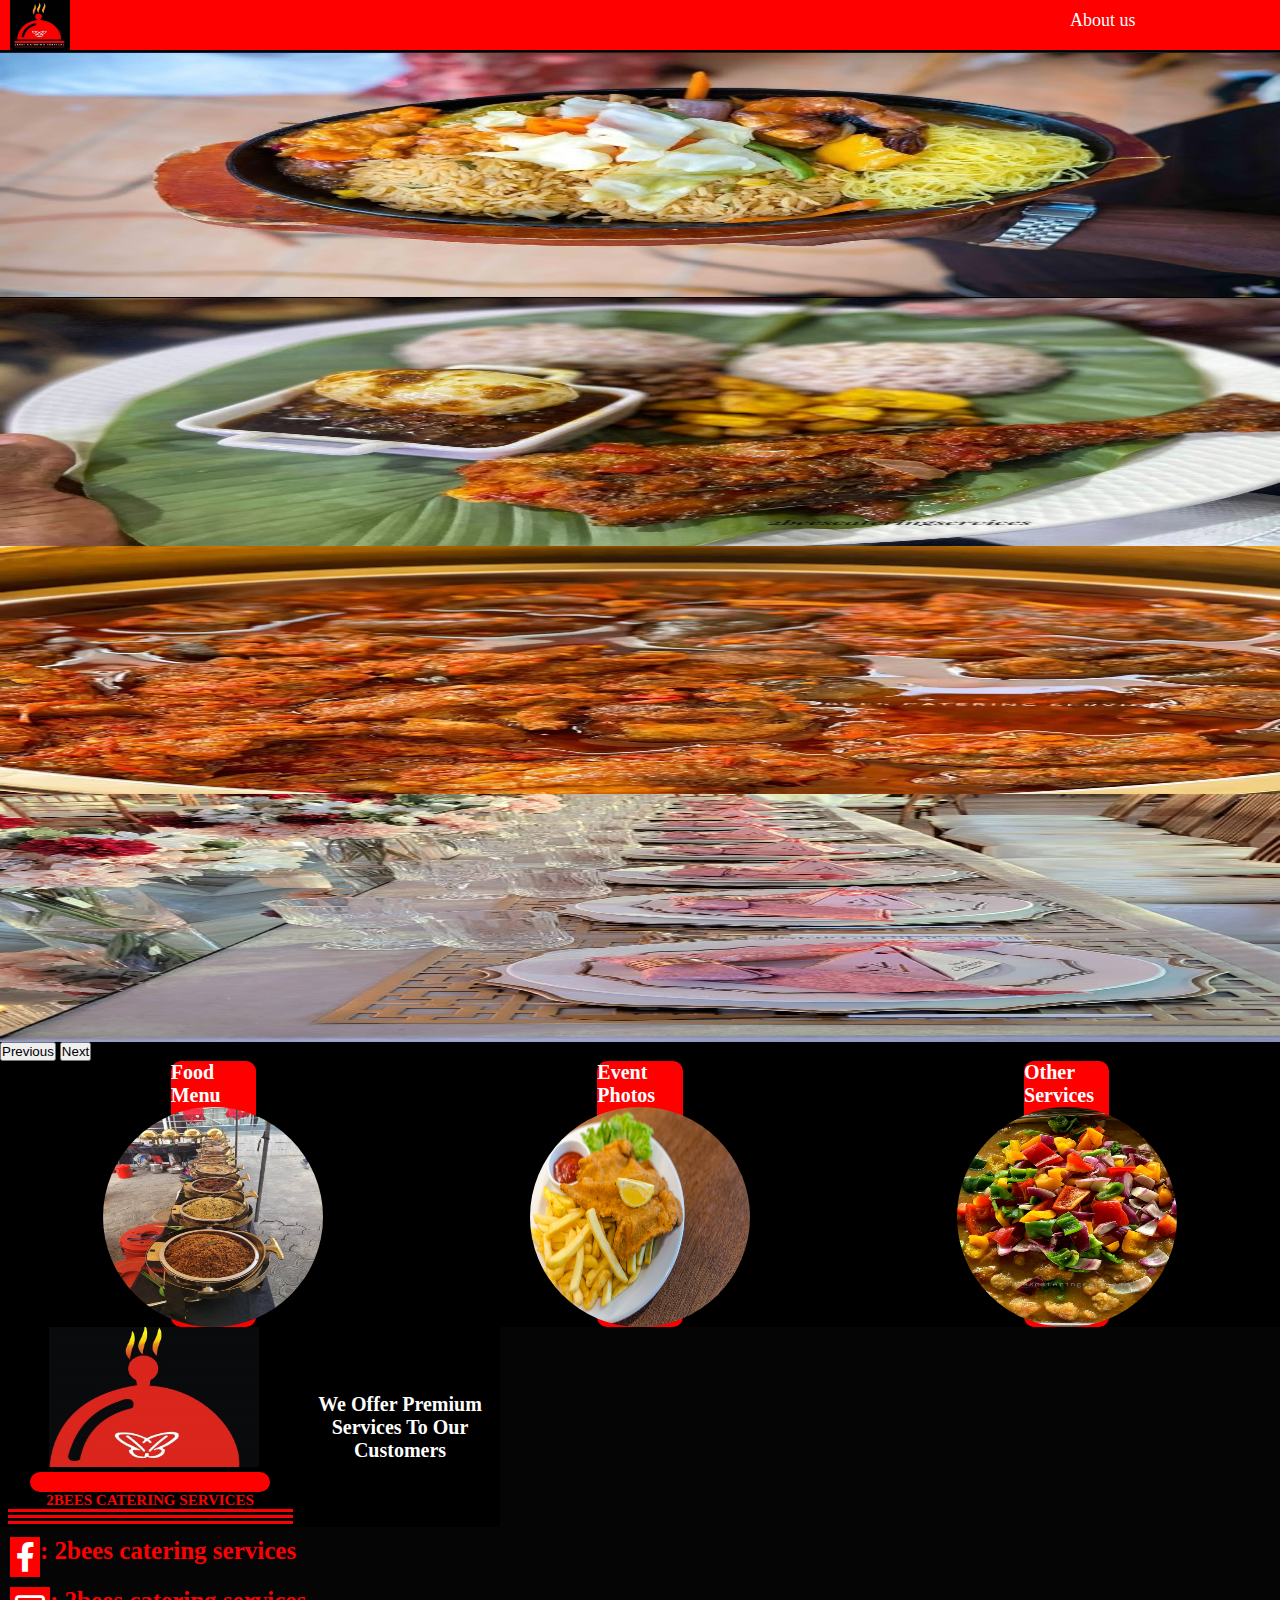
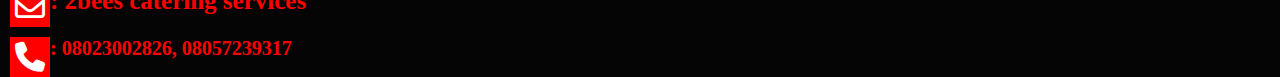
<file: index.html>
<!doctype html>
<html lang="en">
  <head>
    <meta charset="utf-8">
    <meta name="viewport" content="width=device-width, initial-scale=1">
    <title>Bootstrap demo</title>
    <link rel="stylesheet" href="./index.css">
    <link rel="stylesheet" href="./mobile.css">
    <link rel="stylesheet" href="./fontawsome/css/all.css">

    <link href="https://cdn.jsdelivr.net/npm/bootstrap@5.3.2/dist/css/bootstrap.min.css" rel="stylesheet" integrity="sha384-T3c6CoIi6uLrA9TneNEoa7RxnatzjcDSCmG1MXxSR1GAsXEV/Dwwykc2MPK8M2HN" crossorigin="anonymous">
  </head>
  <body>

    <header class="Laheader" >
      <nav>
        <div class="logo"><img class="beeLogo" src="./pictures/2bLogo.jpg" alt=""></div>  
        <div class="linkholder">
          <a href="#foot">
              <ul>
                  <!-- <li>Home</li> -->
                  <li>About us</li>
              </ul>
          </a>
        </div>
      </nav>
  </header>

  <!-- main body starts here  -->
  <main class="laBody">

      <!-- <section class="firstSec">
          <div ><h1 class="Welcome">Welcome to lujay lounge <br> and lodge</h1></div>
          <div> <p class="offer">We offer special treatments to our customers, Providing good foods,drinks and comfortable lodges.  </p></div>
        </section> -->

        <div id="carouselExampleAutoplaying" class="carousel slide" data-bs-ride="carousel">
          <div class="carousel-inner">
            <div class="carousel-item active">
                <div class="carosizer">
                    <img src="./pictures/chinese.jpg" class="d-block w-100 ofadaHeight" alt="...">

                </div>
            </div>
            <div class="carousel-item">
              <div class="carosizer">
                <img src="./pictures/spetialOfada.jpg" class="d-block w-100 ofadaHeight" alt="...">

              </div>
            </div>
            <div class="carousel-item">
                <div class="carosizer">
                    <img src="./pictures/meat.jpg" class="d-block w-10 ofadaHeight" alt="...">

                </div>
            </div>
            <div class="carousel-item">
                <div class="carosizer">
                    <img src="./pictures/decoration.jpg" class="d-block w-100 ofadaHeight" alt="...">

                </div>
            </div>
          </div>
          <button class="carousel-control-prev" type="button" data-bs-target="#carouselExampleAutoplaying" data-bs-slide="prev">
            <span class="carousel-control-prev-icon" aria-hidden="true"></span>
            <span class="visually-hidden">Previous</span>
          </button>
          <button class="carousel-control-next" type="button" data-bs-target="#carouselExampleAutoplaying" data-bs-slide="next">
            <span class="carousel-control-next-icon" aria-hidden="true"></span>
            <span class="visually-hidden">Next</span>
          </button>
        </div>


      <section class="first">
          <a href="./foodmenu.html" class="link">
            <div class="card">
                <label class="LaFoodWrit" for="">Food Menu</label>
                <img class=" Laimg" src="./pictures/foodbasins.jpg" alt="" srcset="">
                <!-- <a href="test.html" class="nav-link">
  
                </a> -->
  
            </div>
              
          </a>
          <a href="./foodmenu.html" class="link">
            <div class="card">
                <label class="LaFoodWrit" for="">Event Photos</label>
                <img class=" Laimg" src="./pictures/pexels-lukas-1352274.jpg" alt="" srcset="">
                <!-- <a href="test.html" class="nav-link">
  
                </a> -->
  
            </div>
              
          </a>
          <a href="./otherServ.html" class="link">
            <div class="card">
                <label class="LaFoodWrit" for="">Other Services</label>
                <img class=" Laimg" src="./pictures/greenpea.jpg" alt="" srcset="">
                <!-- <a href="test.html" class="nav-link">
  
                </a> -->
  
            </div>
              
          </a>











          <!-- <div class="card">
              <label class="LaFoodWrit" for="">Event Photos</label>
              <a href="./foodmenu.html">
                <img class=" Laimg" src="./pictures/pexels-lukas-1352274.jpg" alt="" srcset="">
                  

              </a>

          </div>
          <div class="card">
              <label class="LaFoodWrit" for="">Other Services</label>
              <a href="">
                <img class=" Laimg" src="./pictures/greenpea.jpg" alt="" srcset="">
                  

              </a>

          </div>
          <div class="card">
              <label class="LaFoodWrit" for="">special Order</label>
              <a href="">
                <img class=" Laimg" src="./pictures/pexels-lukas-1352274.jpg" alt="" srcset="">
                  

              </a>
          </div> -->
      </section>
  </main>





  <!-- main body ends here  -->

  <!-- footer starts here  -->

<footer id="foot">
    <div class="footerLogoCon">
        <div class="footerLogo">
            <img class="FlogoSizer" src="./pictures/planeLogo.jpg" alt="">
            <div class="Fline"></div>
            <p class="bees">2BEES CATERING SERVICES</p>
            <div class="sLine"></div>
            <div class="sLine"></div>
            <div class="sLine"></div>
        </div>


        <div class="FLwriteUP">
            We Offer Premium Services To Our Customers
        </div>

    </div>
    <div class="footerInfo">
        <div style="display:flex ; margin-top: 10px; margin-left: 10px;">
            <p class="facebook"><i class="fa-brands fa-facebook-f"></i></p><label class="labell" for="">: 2bees catering services</label> 

        </div>
        <div style="display:flex ; margin-top: 10px; margin-left: 10px;">
            <p class="email"><i class="fa-regular fa-envelope"></i></p><label class="labell" for="">: 2bees catering services</label> 

        </div>
        <div style="display:flex ; margin-top: 10px; margin-left: 10px;">
            <p class="email"><i class="fa-solid fa-phone"></i></p><label class="labellp" for="">: 08023002826, 08057239317</label> 

        </div>
    </div>
</footer>








  <!-- <a name="foot">

    <footer>
        <section class="footersec">
      
          <div class="footLogo"><span class="footlogospan">L</span>ujay</div>
      
          <div class="fofirslistgroup">
            <ul>
              <li>Company</li>
              <li>About</li>
              <li>Career</li>
              <li>Blog</li>
              <li>Privacy policy</li>
              <li>Terms of service</li>
            </ul>
          </div>
      
          <div class="fofirslistgroup">
            <ul>
              <li>Social links</li>
              <li>Twiter</li>
              <li>nstagram</li>
              <li>Youtube</li>
              <li>Reviews</li>
            </ul>
          </div>
      
          <div class="fofirslistgroup">
            <ul>
              <li>Support</li>
              <li>Faq</li>
              <li>Help center</li>
              <li>Report a bug</li>
              <li>Chat support</li>
              <li>Documentation</li>
            </ul>
          </div>
      
          <div class="footIcon">
            <img class="apple" src="./land-img/apple.jpg" alt=""> <br>
            <img class="googlePlay" src="./land-img/googleplay.jpg" alt=""> 
          </div>
      
      
      
        </section>
      
      
      
        <div class="footerline"></div>
        <div class="termsofservice">
          <div>Apex Predator Technology </div>
          <div>akukwefavour1000@gmail.com</div>
        </div>
        
      </footer>
  </a> -->






  <!-- footer ends here  -->


    
    











    <script src="https://cdn.jsdelivr.net/npm/bootstrap@5.3.2/dist/js/bootstrap.bundle.min.js" integrity="sha384-C6RzsynM9kWDrMNeT87bh95OGNyZPhcTNXj1NW7RuBCsyN/o0jlpcV8Qyq46cDfL" crossorigin="anonymous"></script>
  </body>
</html>
</file>
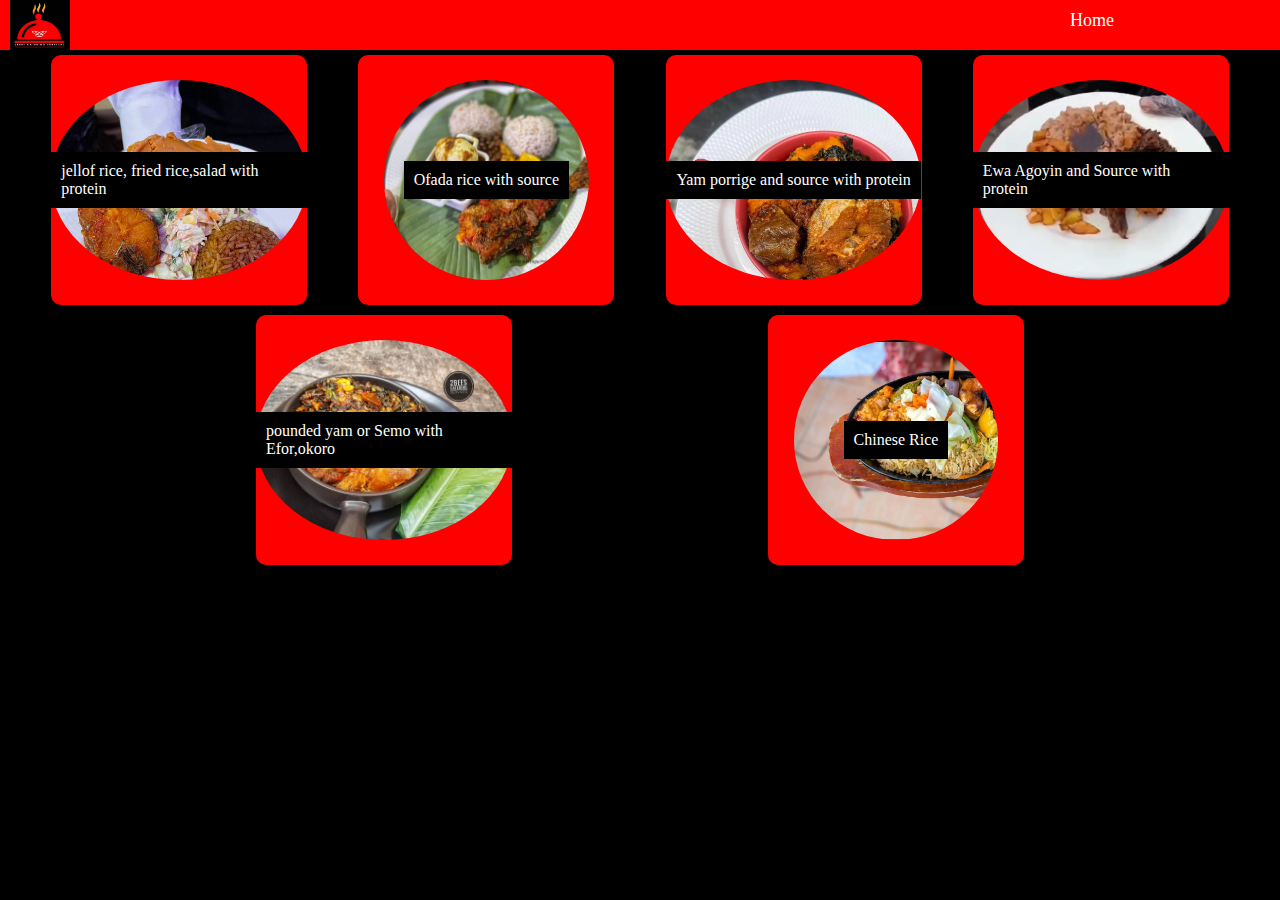
<file: foodmenu.html>
<!DOCTYPE html>
<html lang="en">
<head>
    <meta charset="UTF-8">
    <meta name="viewport" content="width=device-width, initial-scale=1.0">
    <title>food</title>
    <link rel="stylesheet" href="./foodmenu.css">
    <link rel="stylesheet" href="./mobile.css">
</head>
<body>
    <header class="Foodhead" >
        <nav>
            <div class="logo"><img class="beeLogo" src="./pictures/2bLogo.jpg" alt=""></div>  
            <div class="linkholder">
              <a href="./index.html">
                  <ul>
                      <!-- <li>Home</li> -->
                      <li>Home</li>
                  </ul>
              </a>
            </div>
        </nav>
    </header>

    <main class="FoMain">
        <section class="Fosec">
            
            <div class="FoimgCon">
                <a class="ancor" href="./pictures/jelof and fried rice.jpg">

                    <div class="ForiceCon" style="background: url(./pictures/jelof\ and\ fried\ rice.jpg); background-size: cover;">
                        <div class="Fowritr">
                            jellof rice, fried rice,salad with protein
                        </div>
    
                    </div>
                </a>

            </div>
            <div class="FoimgCon">
                <a class="ancor" href="./pictures/spetialOfada.jpg">

                    <div class="ForiceCon" style="background: url(./pictures/spetialOfada.jpg); background-size: cover;">
                        <div class="Fowritr">
                            Ofada rice with source
                        </div>
    
                    </div>
                </a>

            </div>
            <div class="FoimgCon">
                <a class="ancor" href="./pictures/parrige.jpg">

                    <div class="ForiceCon" style="background: url(./pictures/parrige.jpg); background-size: cover;">
                        <div class="Fowritr">
                            Yam porrige and source with protein
                        </div>
    
                    </div>
                </a>

            </div>
            <div class="FoimgCon" >
                <a class="ancor" href="./pictures/ewa.jpg">

                    <div class="ForiceCon" style="background: url(./pictures/ewa.jpg); background-size: cover;">
                        <div class="Fowritr">
                            Ewa Agoyin and Source with protein
                        </div>
    
                    </div>
                </a>

            </div>

            


            
        </section>


        
        <section class="Fosec">
            <div class="FoimgCon">
                <a class="ancor" href="./poundedyam.html">

                    <div class="ForiceCon" style="background: url(./pictures/swalow.jpg); background-size: cover;">
                        <div class="Fowritr" >
                            pounded yam or Semo with Efor,okoro
                        </div>
    
                    </div>
                </a>

            </div>
            <div class="FoimgCon">
                <a class="ancor" href="./pictures/chinese.jpg">

                    <div class="ForiceCon" style="background: url(./pictures/chinese.jpg); background-size: cover;">
                        <div class="Fowritr">
                            Chinese Rice
                        </div>
    
                    </div>
                </a>

            </div>
            



            
        </section>




    </main>





</body>
</html>
</file>
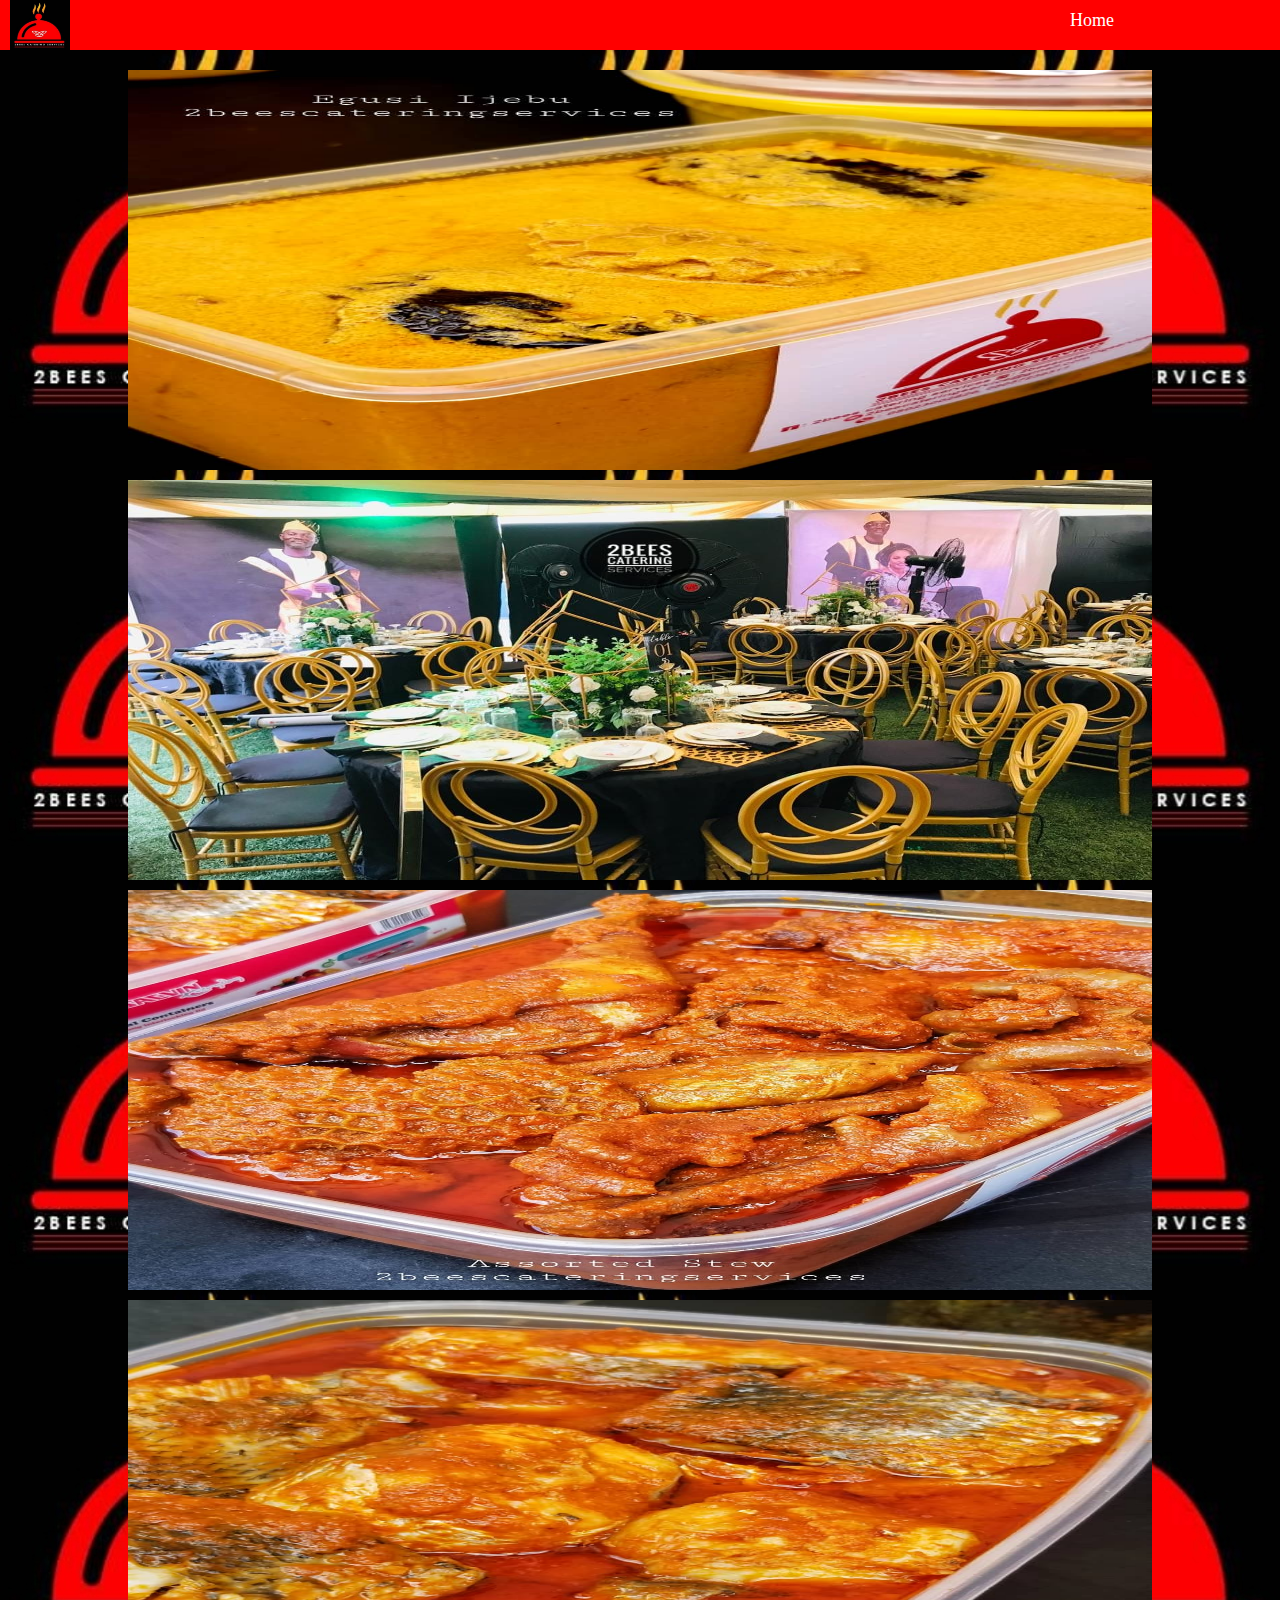
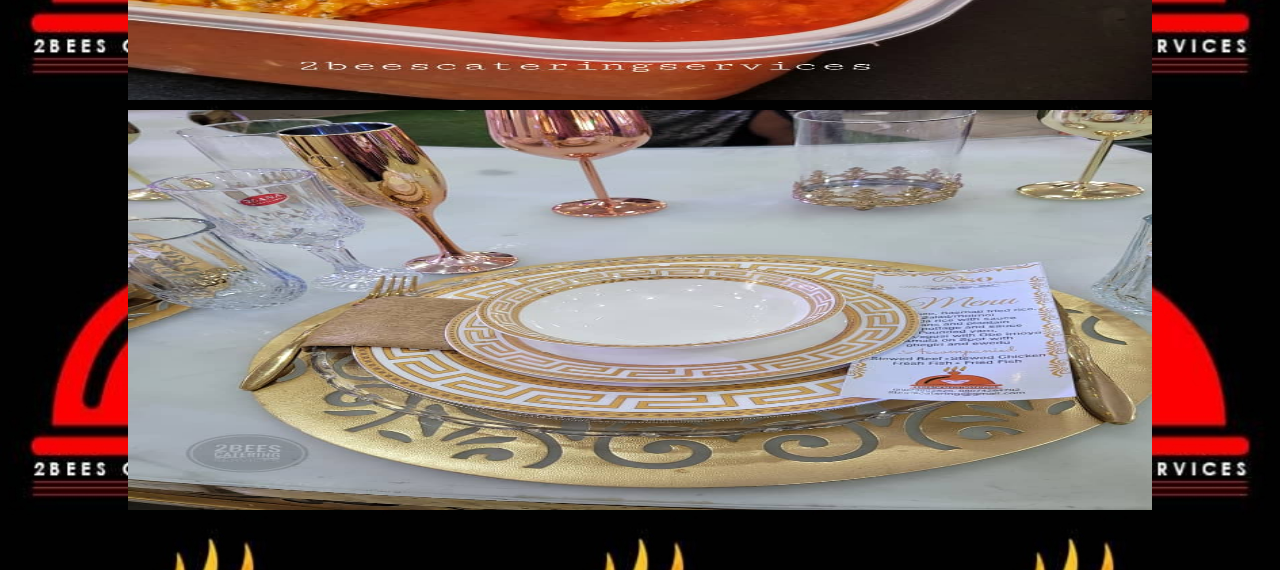
<file: otherServ.html>
<!DOCTYPE html>
<html lang="en">
<head>
    <meta charset="UTF-8">
    <meta http-equiv="X-UA-Compatible" content="IE=edge">
    <meta name="viewport" content="width=device-width, initial-scale=1.0">
    <title>Document</title>
    <link rel="stylesheet" href="./otherServ.css">
    <link rel="stylesheet" href="./mobile.css">
</head>
<body>
    <header class="Foodhead" >
        <nav>
            <div class="logo"><img class="beeLogo" src="./pictures/2bLogo.jpg" alt=""></div>  
            <div class="linkholder">
              <a href="./index.html">
                  <ul>
                      <!-- <li>Home</li> -->
                      <li>Home</li>
                  </ul>
              </a>
            </div>
        </nav>
    </header>

    <section>
        <div class="pixframe">
            <img class="imgSize" src="./pictures/pack.jpg" alt="">
        </div>
        <div class="pixframes">
            <img class="imgSize" src="./pictures/decoration2.jpg" alt="">
        </div>
        <div class="pixframes">
            <img class="imgSize" src="./pictures/pack1.jpg" alt="">
        </div>
        <div class="pixframes">
            <img class="imgSize" src="./pictures/pack2.jpg" alt="">
        </div>
        <div class="pixframes">
            <img class="imgSize" src="./pictures/decoration1.jpg" alt="">
        </div>
    </section>
</body>
</html>
</file>
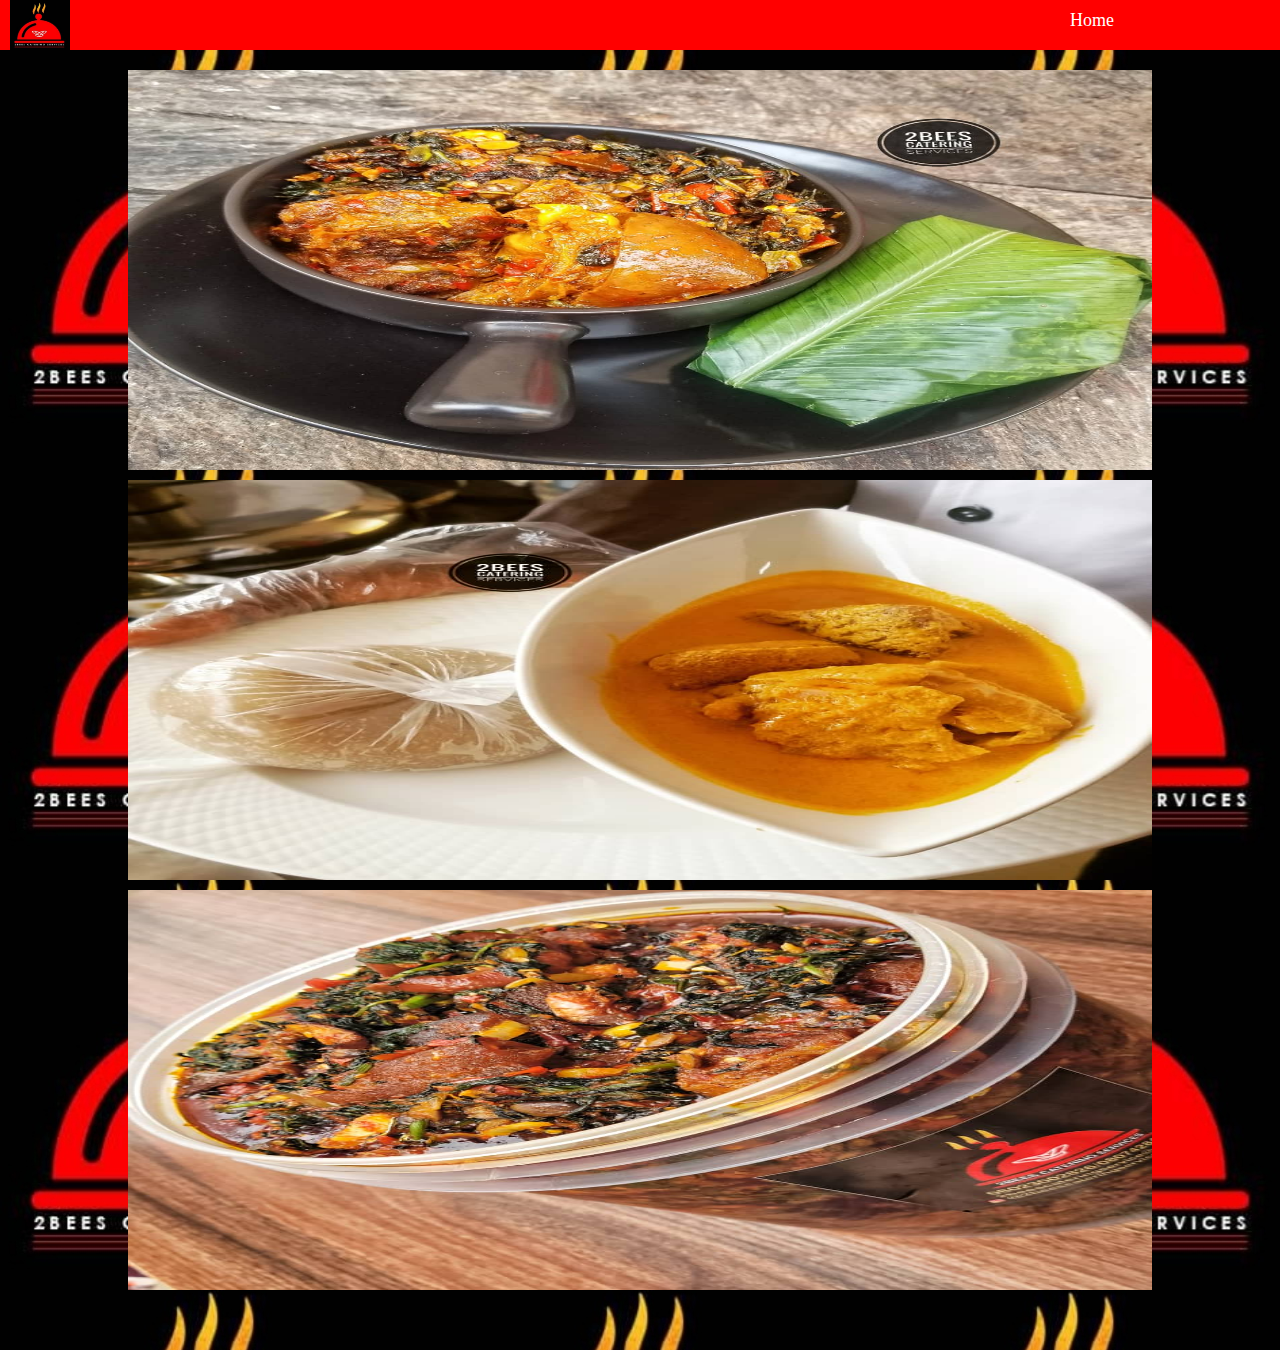
<file: poundedyam.html>
<!DOCTYPE html>
<html lang="en">
<head>
    <meta charset="UTF-8">
    <meta http-equiv="X-UA-Compatible" content="IE=edge">
    <meta name="viewport" content="width=device-width, initial-scale=1.0">
    <title>Document</title>
    <link rel="stylesheet" href="./poundedyam.css">
    <link rel="stylesheet" href="./mobile.css">
</head>
<body>
    <header class="Foodhead" >
        <nav>
            <div class="logo"><img class="beeLogo" src="./pictures/2bLogo.jpg" alt=""></div>  
            <div class="linkholder">
              <a href="./index.html">
                  <ul>
                      <!-- <li>Home</li> -->
                      <li>Home</li>
                  </ul>
              </a>
            </div>
        </nav>
    </header>

    <section>
        <div class="pixframe">
            <img class="imgSize" src="./pictures/swalow.jpg" alt="">
        </div>
        <div class="pixframes">
            <img class="imgSize" src="./pictures/swalow1.jpg" alt="">
        </div>
        <div class="pixframes">
            <img class="imgSize" src="./pictures/efo.jpg" alt="">
        </div>
    </section>
</body>
</html>
</file>
<file: index.css>
*{
    padding: 0;
    margin: 0;
    box-sizing: border-box;
}
body{
    background: black !important;
}

.Laheader{
    position: fixed;
    left: 0;
    top: 0;
    width: 100%;
}
.beeLogo{
    height: 100%;
    width: 100%;
}

nav{
    /* border: 2px solid tomato; */
    height: 50px;
    background:red;
    color: white;
    font-size: 30px;
    display: flex;
    align-items: center;
    justify-content: space-between;
    padding-left: 10px;

}
.logo{
    /* border: 2px solid green; */
    height: 50px;
    width: 60px;
}
.l{
    background: white;
    color: rgb(2, 2, 78);
    margin: 0 5px 0 30px;
    padding: 0 5px;
}
.linkholder{
    /* border: 2px solid tomato; */
    height: 30px;
    width: 180px;
    margin-right:30px ;
}
.linkholder ul{
    display: flex;
    justify-content: space-between;
}
.linkholder a{
    color: white;
    text-decoration: none;
    font-size: 18px;
}
.linkholder li{
    list-style: none;
}

 /* main body starts here  */
 .carosizer{
    height: 248px;
    /* border: 2px solid green; */
 }
 .ofadaHeight{
    height: 100%;
    width: 100%;
 }
 .firstSec {
    /* border: 2px solid tomato; */
    height: 300px;
   background:linear-gradient(to right,   rgba(79, 30, 16, 0.4),rgba(30, 19, 17, 0.4)), url('./image/pexels-lukas-1352274.jpg') ;
    /* background: url(./images/pexels-lukas-1352274.jpg) ; */
    background-size: cover;
    background-position: center;
    padding: 70px 0 0 30px;
    margin-bottom: 20px;
 }
 .Welcome{
   color: white;
   font-size: 50px;
 }
 .offer{
   color: white;
   font-size: 20px;
 }



.laBody{
    /* border: 2px solid tomato; */
    min-height: 500px;
    margin-top: 50px;
}
.first{
    /* border: 2px solid rgb(108, 71, 255); */
    min-height: 250px;
    display: flex;
    justify-content: center;
}
.card{
    /* border: 2px solid rgb(80, 255, 71); */
    min-height: 250px;
    width: 20%;
    display: flex;
    flex-direction: column;
    align-items: center;
    background: red !important;
    border-radius: 10px;
    margin: 0 10px 0 10px;
    z-index: -10;
}
.LaFoodWrit{
    font-size: 20px;
    color: white;
    font-weight: bold;
}
.Laimg{
    height: 220px;
    width: 220px;
    border-radius: 50%;

}
.link{
   width: 100%;
   display: flex;
   justify-content: center;
   text-decoration: none;
}










 /* main body ends here  */



 /* footer starts here  */
 footer{
    background: rgba(15, 15, 15,0.3) !important;
    /* border: 2px solid green; */
    /* height: 400px; */
 }
.footerLogoCon{
    display: flex;
}
.footerLogo{
    /* border: 2px solid tomato; */
    height: 200px;
    width: 300px;
    display: flex;
    flex-direction: column;
    align-items: center;
    background: black;
}
.FLwriteUP{
    /* border: 2px solid rgb(71, 255, 117); */
    height: 200px;
    width: 200px;
}
.FlogoSizer{
    height: 70%;
    width: 70%;
    margin-bottom: 5px;
    margin-left: 7px;
}
.Fline{
    height: 10%;
    width: 80%;
    margin: 0 auto;
    background: red;
    border-radius: 10px;
}
.bees{
    color: red;
    font-size: 15px;
    font-weight: bold;
    margin: 0;
}
.sLine{
    background: red;
    height: 3px;
    width: 95%;
    margin: 0 auto;
    margin-bottom: 3px;

}
.FLwriteUP{
    color: white;
    display: flex;
    justify-content: center;
    align-items: center;
    font-size: 20px;
    font-weight: bold;
    text-align: center;
    background: black;
}
.facebook{
    font-size: 30px;
    background: red;
    color: white;
    height: 40px;
    width: 30px;
    display: flex;
    justify-content: center;
    align-items: center;
}
.labell{
    font-size: 25px;
    color: red;
    font-weight: bold;
}
.email{
    font-size: 30px;
    background: red;
    color: white;
    height: 40px;
    width: 40px;
    display: flex;
    justify-content: center;
    align-items: center;
}
.labellp{
    font-size: 20px;
    color: red;
    font-weight: bold;
}

 
  

 /* footer ends here  */
</file>
<file: mobile.css>
@media screen and (max-width:600px) {
    /* body{
        background: black;
    } */
/* nav bar starts here  */
.l{
    background: white;
    color: rgb(2, 2, 78);
    margin: 0 ;
    padding: 0 5px;
}
.linkholder{
    /* border: 2px solid tomato; */
    height: 30px;
    width: 120px;
    margin-right:5px ;
}


/* nav bar ends here  */

/* landing body starts here  */
.firstSec{
    margin-bottom: 20px;
    text-align: center;
}

.Welcome{
    color: white;
    font-size: 30px;
  }
  .offer{
    color: white;
    font-size: 16px;
  }


.first{
    /* border: 2px solid rgb(108, 71, 255); */
    min-height: 250px;
    display: flex;
    flex-direction: column;
    align-items: center;
}
.card{
    /* border: 2px solid rgb(80, 255, 71); */
    min-height: 250px;
    width: 80%;
    display: flex;
    flex-direction: column;
    align-items: center;
    background: rgb(2, 2, 78);
    border-radius: 10px;
    margin-bottom: 20px;
}


/* landing body ends here  */


/* food body startss here  */
.Fosec{
    /* border: 2px solid rgb(117, 71, 255); */
    min-height: 250px;
    display: flex;
    flex-direction: column;
    justify-content: space-evenly;
    align-items: center;
    margin-bottom: 0;
}
.FoimgCon{
    /* border: 2px solid rgb(71, 255, 105); */
    min-height: 250px;
    width: 80%;
    margin-bottom: 20px;
}
.ForiceCon{
    /* border: 2px solid rgb(255, 71, 234); */
    height: 230px;
    width: 100px;
    display: flex;
    align-items: center;
    justify-content: center;
    border-radius: 50%;
}
.Fowritr{
    background:rgb(2, 2, 78) ;
    color: white;
    padding: 5px; 
    font-size: 16px;
}
/* .Fowritr{
    background:rgb(2, 2, 78) ;
    color: white;
    padding: 10px; 
    font-size: 25px;
} */



/* food body ends here  */



/* swallow page start here  */

.starter{
    font-size: 20px;
}
.One{
    font-size: 20px;
}

/* swallow page end here  */





}
</file>
<file: foodmenu.css>
*{
    padding: 0;
    margin: 0;
    box-sizing: border-box;
}
body{
    /* height: 2000px; */
    background: black !important;
}
nav{
    /* border: 2px solid tomato; */
    height: 50px;
    background: red;
    color: white;
    font-size: 30px;
    display: flex;
    align-items: center;
    justify-content: space-between;
    padding-left: 10px;

}
.logo{
    /* border: 2px solid green; */
    height: 50px;
    width: 60px;
}
.beeLogo{
    height: 100%;
    width: 100%;
}
.l{
    background: white;
    color: rgb(2, 2, 78);
    margin: 0 5px 0 30px;
    padding: 0 5px;
}
.linkholder{
    /* border: 2px solid tomato; */
    height: 30px;
    width: 180px;
    margin-right:30px ;
}
.linkholder ul{
    display: flex;
    justify-content: space-between;
}
.linkholder a{
    color: white;
    text-decoration: none;
    font-size: 18px;
}
.linkholder li{
    list-style: none;
}
.Foodhead{
    position: fixed;
    left: 0;
    top: 0;
    width: 100%;
}
/* main body start here  */
.ancor{
    /* border: 2px solid rgb(240, 255, 71); */
    min-height: 100%;
    min-width: 100%;
    display: flex;
    align-items: center;
    justify-content: center;
    border-radius: 10px;
    text-decoration: none;
}
.FoMain{
    /* border: 2px solid tomato; */
    min-height: 500px;
    margin-top: 55px;
}
.Fosec{
    /* border: 2px solid rgb(117, 71, 255); */
    min-height: 250px;
    display: flex;
    justify-content: space-evenly;
    margin-bottom: 10px;
}
.FoimgCon{
    /* border: 2px solid rgb(71, 255, 105); */
    min-height: 250px;
    width: 20%;
    display: flex;
    justify-content: center;
    align-items: center;
    background:red ;
    border-radius: 10px;
}
.Fowritr{
    background:black !important ;
    color: white;
    padding: 10px; 

}
.ForiceCon{
    /* border: 2px solid rgb(255, 71, 234); */
    min-height: 200px;
    min-width: 80%;
    display: flex;
    align-items: center;
    justify-content: center;
    border-radius: 50%;
    background: url(./image/ofada-chicken.jpg);
    background-size: cover;
}
.practice{
    background-color: rgba(219, 33, 27, 0.5);
}







/* main body end here  */
</file>
<file: otherServ.css>
*{
    padding: 0;
    margin: 0;
    box-sizing: border-box;
}
body{
    padding-bottom: 50px;
    background: url(./pictures/2bLogo.jpg);
}
nav{
    /* border: 2px solid tomato; */
    height: 50px;
    background: red;
    color: white;
    font-size: 30px;
    display: flex;
    align-items: center;
    justify-content: space-between;
    padding-left: 10px;

}
.logo{
    /* border: 2px solid green; */
    height: 50px;
    width: 60px;
}
.beeLogo{
    height: 100%;
    width: 100%;
}
.l{
    background: white;
    color: rgb(2, 2, 78);
    margin: 0 5px 0 30px;
    padding: 0 5px;
}
.linkholder{
    /* border: 2px solid tomato; */
    height: 30px;
    width: 180px;
    margin-right:30px ;
}
.linkholder ul{
    display: flex;
    justify-content: space-between;
}
.linkholder a{
    color: white;
    text-decoration: none;
    font-size: 18px;
}
.linkholder li{
    list-style: none;
}
.Foodhead{
    position: fixed;
    left: 0;
    top: 0;
    width: 100%;
}

/* body starts here */
.pixframe{
    /* border: 2px solid tomato; */
    height: 400px;
    width: 80%;
    margin: 70px auto 10px auto;
}
.pixframes{
    /* border: 2px solid tomato; */
    height: 400px;
    width: 80%;
    margin: 0px auto 10px auto;
}
.imgSize{
    height: 100%;
    width: 100%;
}
</file>
<file: poundedyam.css>
*{
    padding: 0;
    margin: 0;
    box-sizing: border-box;
}
body{
    padding-bottom: 50px;
    background: url(./pictures/2bLogo.jpg);
}
nav{
    /* border: 2px solid tomato; */
    height: 50px;
    background: red;
    color: white;
    font-size: 30px;
    display: flex;
    align-items: center;
    justify-content: space-between;
    padding-left: 10px;

}
.logo{
    /* border: 2px solid green; */
    height: 50px;
    width: 60px;
}
.beeLogo{
    height: 100%;
    width: 100%;
}
.l{
    background: white;
    color: rgb(2, 2, 78);
    margin: 0 5px 0 30px;
    padding: 0 5px;
}
.linkholder{
    /* border: 2px solid tomato; */
    height: 30px;
    width: 180px;
    margin-right:30px ;
}
.linkholder ul{
    display: flex;
    justify-content: space-between;
}
.linkholder a{
    color: white;
    text-decoration: none;
    font-size: 18px;
}
.linkholder li{
    list-style: none;
}
.Foodhead{
    position: fixed;
    left: 0;
    top: 0;
    width: 100%;
}

/* body starts here */
.pixframe{
    /* border: 2px solid tomato; */
    height: 400px;
    width: 80%;
    margin: 70px auto 10px auto;
}
.pixframes{
    /* border: 2px solid tomato; */
    height: 400px;
    width: 80%;
    margin: 0px auto 10px auto;
}
.imgSize{
    height: 100%;
    width: 100%;
}
</file>
